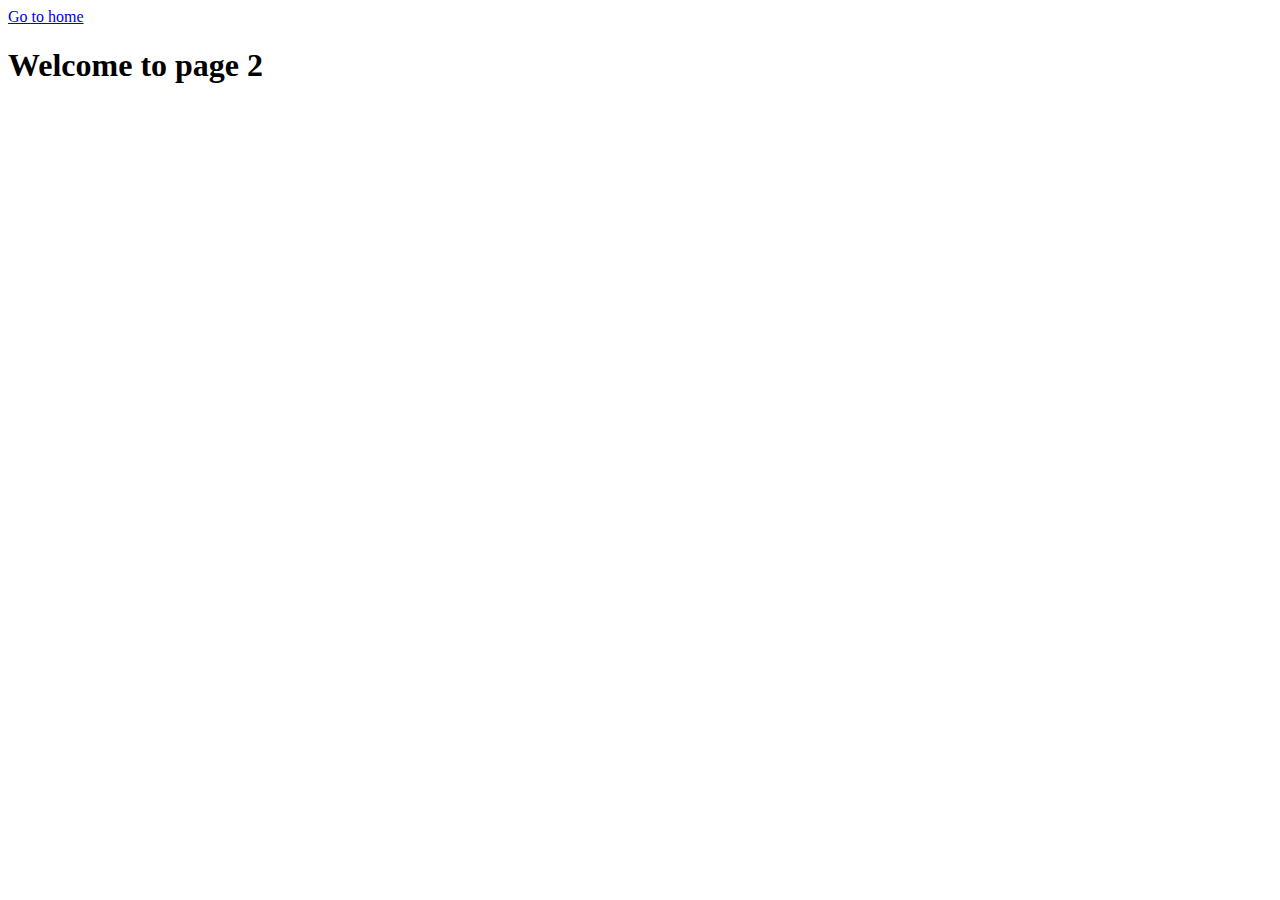
<file: page-2.html>
<!DOCTYPE html>
<html lang="en">
  <head>
    <meta charset="UTF-8" />
    <meta http-equiv="X-UA-Compatible" content="IE=edge" />
    <meta name="viewport" content="width=device-width, initial-scale=1.0" />
    <title>Page 2</title>
  </head>
  <body>
    <section>
      <a href="./index.html">Go to home</a>
      <h1>Welcome to page 2</h1>
    </section>
  </body>
</html>
</file>
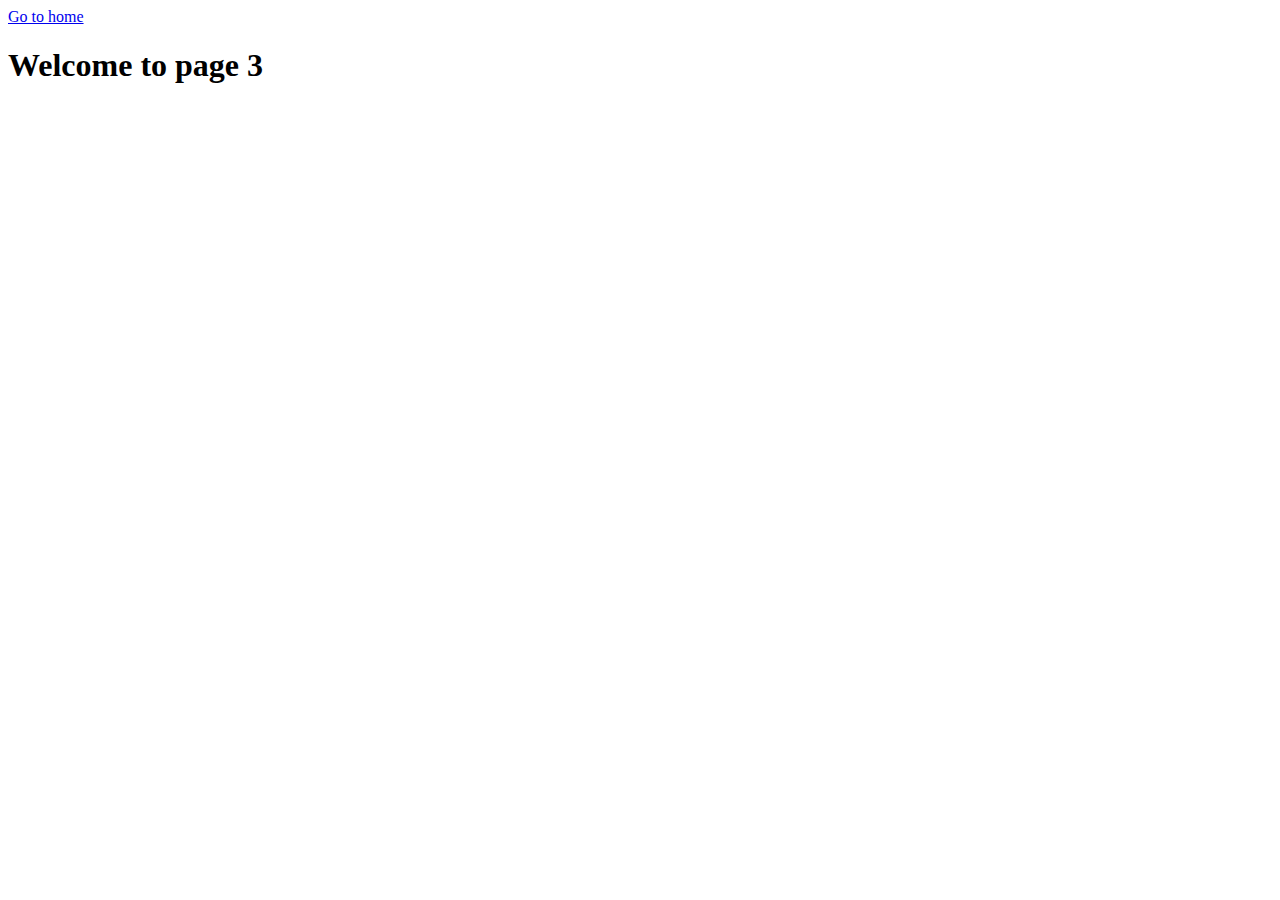
<file: page-3.html>
<!DOCTYPE html>
<html lang="en">
  <head>
    <meta charset="UTF-8" />
    <meta http-equiv="X-UA-Compatible" content="IE=edge" />
    <meta name="viewport" content="width=device-width, initial-scale=1.0" />
    <title>Page 3</title>
  </head>
  <body>
    <section>
      <a href="./index.html">Go to home</a>
      <h1>Welcome to page 3</h1>
    </section>
  </body>
</html>
</file>
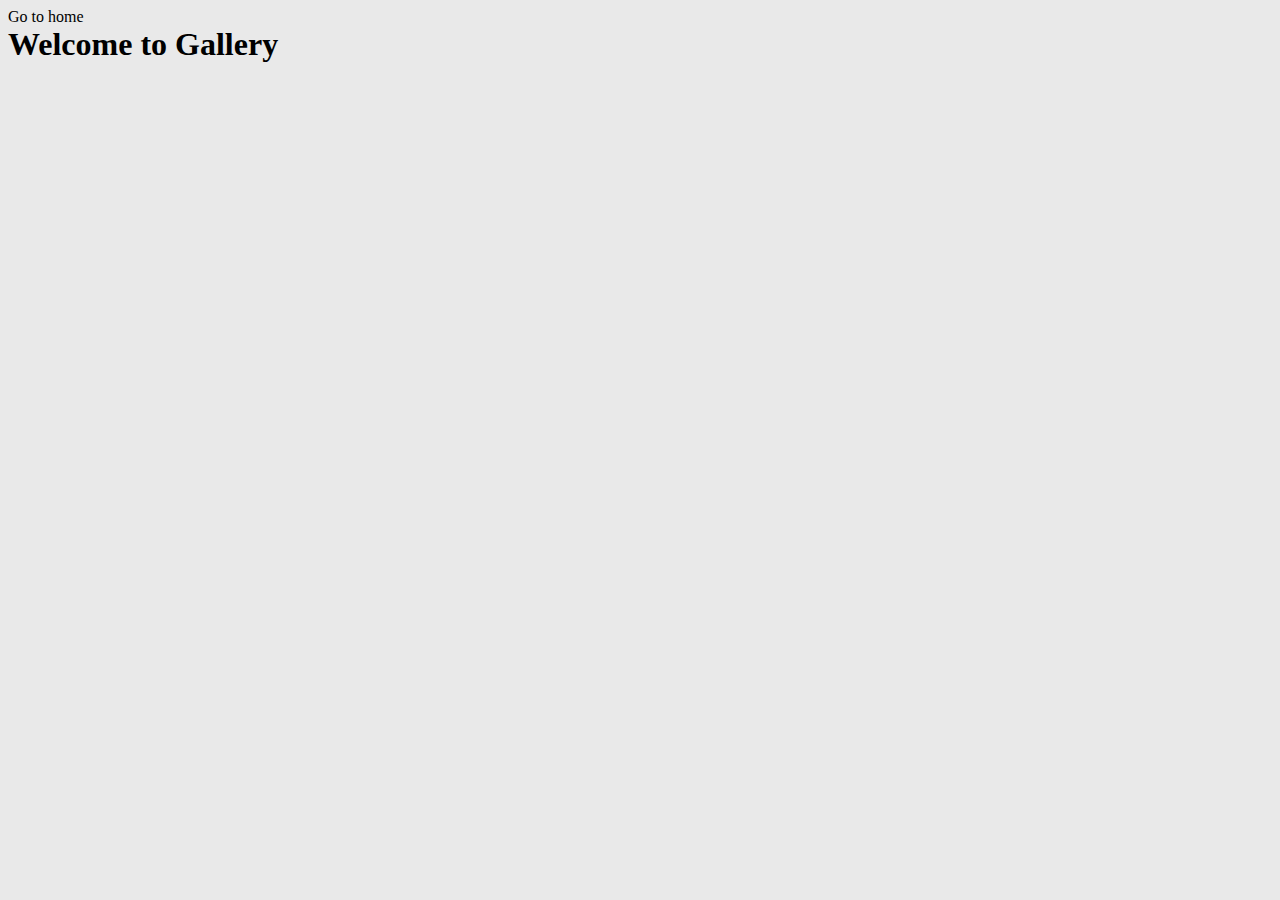
<file: src/1-gallery.html>
<!DOCTYPE html>
<html lang="en">
  <head>
    <meta charset="UTF-8" />
    <meta http-equiv="X-UA-Compatible" content="IE=edge" />
    <meta name="viewport" content="width=device-width, initial-scale=1.0" />
    <title>Gallery</title>
    <link rel="stylesheet" href="./css/styles.css" />
  </head>
  <body>
    <section>
      <a href="./index.html">Go to home</a>
      <h1>Welcome to Gallery</h1>
    </section>
    <ul class="gallery"></ul>

    <script type="module" src="./js/1-gallery.js"></script>
  </body>
</html>
</file>
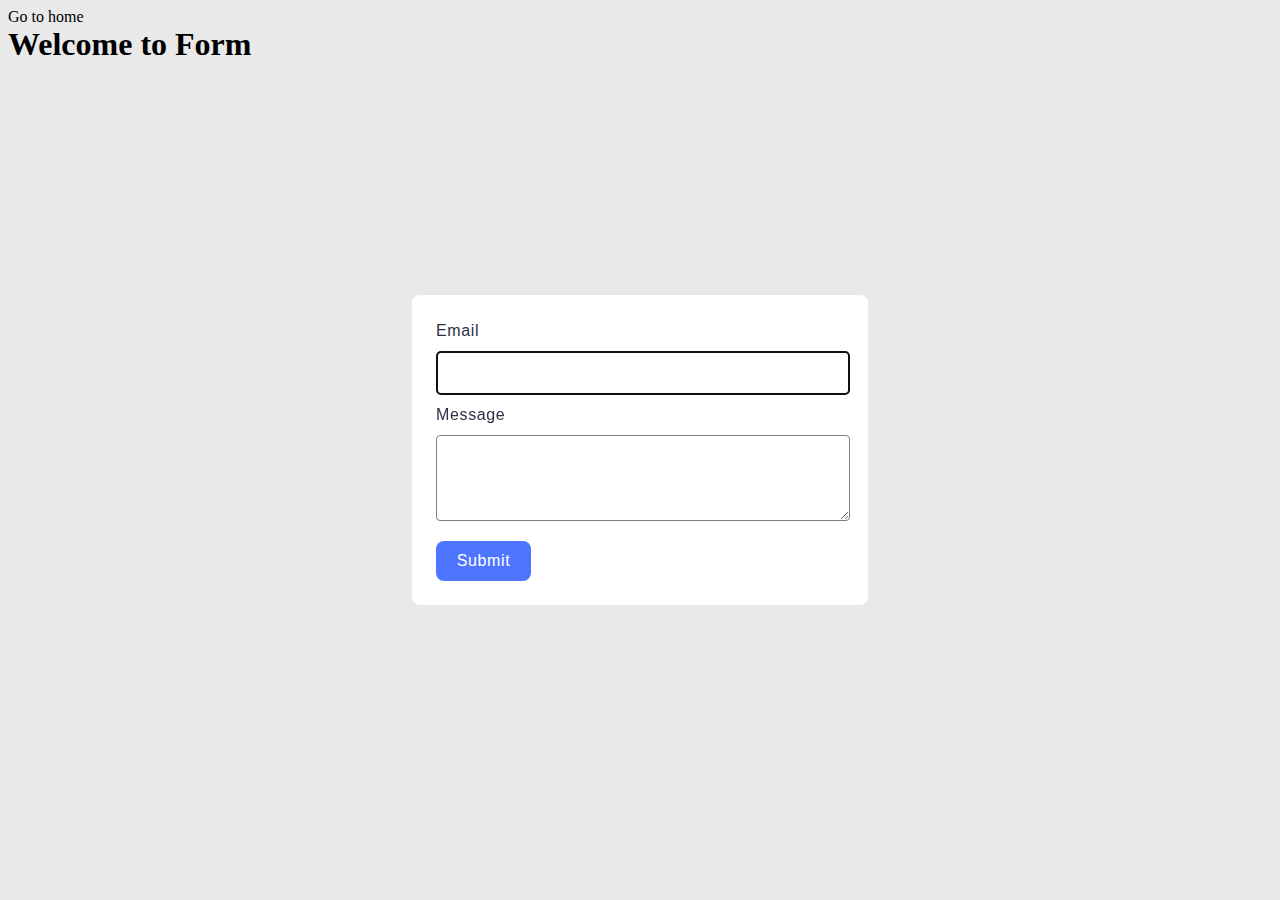
<file: src/2-form.html>
<!DOCTYPE html>
<html lang="en">
  <head>
    <meta charset="UTF-8" />
    <meta http-equiv="X-UA-Compatible" content="IE=edge" />
    <meta name="viewport" content="width=device-width, initial-scale=1.0" />
    <title>Form</title>
    <link rel="stylesheet" href="./css/styles.css" />
  </head>
  <body>
    <section>
      <a href="./index.html">Go to home</a>
      <h1>Welcome to Form</h1>
      <div class="form-box">
        <form class="feedback-form" autocomplete="off">
          <label class="modal-label">
            <p class="input-text">Email</p>
            <input class="form-input" type="email" name="email" autofocus />
          </label>
          <label class="modal-label">
            <p class="input-text">Message</p>
            <textarea class="form-message" name="message" rows="8"></textarea>
          </label>
          <button class="btn-form" type="submit">Submit</button>
        </form>
      </div>
    </section>

    <script type="module" src="./js/2-form.js"></script>
  </body>
</html>
</file>
<file: src/css/styles.css>
/**
  |============================
  | include css partials with
  | default @import url()
  |============================
*/
@import url('./reset.css');

body{
  background: #e9e9e9;
}

.gallery {
  display: grid;
  max-width: 1140px;
  grid-template-columns: repeat(auto-fit, minmax(320px, 1fr));
  grid-auto-rows: 240px;
  grid-gap: 24px;
  justify-content: center;
  padding: 0;
  list-style: none;
  margin-left: auto;
  margin-right: auto;
}

.gallery-img {
  height: 100%;
  width: 100%;
  object-fit: cover;
  transition: transform var(--animation-duration) var(--timing-function);
}

.form-box{
  position: fixed; top: 50%; left: 50%;
  -webkit-transform: translate(-50%, -50%);
  -ms-transform: translate(-50%, -50%);
  transform: translate(-50%, -50%);
  padding: 24px;
  width: 408px;
  max-height: 296px;
  border-radius: 8px;
  background: #fff;
}

.feedback-form{
  display: flex;
  flex-direction: column;
  justify-content: center;
  align-items: start;
}

.modal-label{
  width: 100%;
}

.input-text{
  font-family: "Montserrat", sans-serif;
  font-weight: 400;
  font-size: 16px;
  line-height: 1.5;
  letter-spacing: 0.04em;
  color: #2e2f42;

  margin-bottom: 8px;
}

.form-input{
  width: 100%;
  height: 40px;
  border: 1px solid #808080;
  border-radius: 4px;
  margin-bottom: 8px;

  font-family: "Montserrat", sans-serif;
  font-weight: 400;
  font-size: 16px;
  line-height: 1.5;
  letter-spacing: 0.04em;
  color: #2e2f42; 
}

.form-input:hover{
  border: 1px solid #000;
}

.form-message{
  width: 100%;
  height: 80px;
  border: 1px solid #808080;
  border-radius: 4px;
  margin-bottom: 16px;

  font-family: "Montserrat", sans-serif;
  font-weight: 400;
  font-size: 16px;
  line-height: 1.5;
  letter-spacing: 0.04em;
  color: #2e2f42; 
}



.btn-form{
  border: 0;
  border-radius: 8px;
  padding: 8px 16px;
  width: 95px;
  height: 40px;
  background: #4e75ff;

  font-family: "Montserrat", sans-serif;
  font-weight: 500;
  font-size: 16px;
  line-height: 1.5;
  letter-spacing: 0.04em;
  color: #fff;
}

.btn-form:hover{
  background: #6c8cff;
}
</file>
